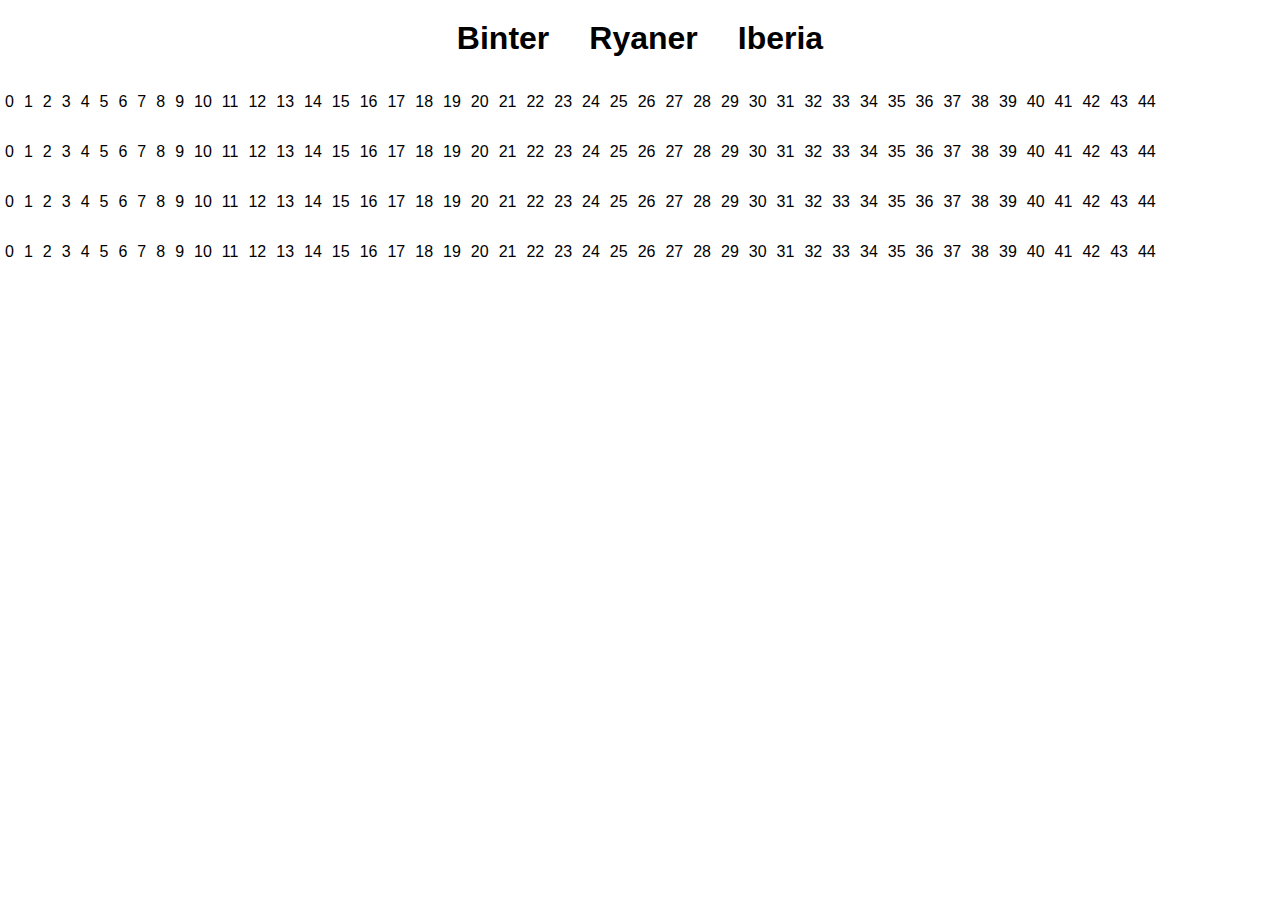
<file: index.html>
<!DOCTYPE html>
<html lang="es">
<head>
    <meta charset="UTF-8">
    <meta name="viewport" content="width=device-width, initial-scale=1.0">
    <link rel="stylesheet" href="style.css">
    <title>Tarea2-Andrei</title>
</head>
<body>
    <header>
        <nav>
            <h1 onclick="Navegar('Binter')"> Binter</h1>
            <h1 onclick="Navegar('Ryaner')"> Ryaner</h1>
            <h1 onclick="Navegar('Iberia')"> Iberia</h1>
        </nav>
    </header>
    <main>
        <script src="script.js"></script>
    </main>
</body>
</html>
</file>
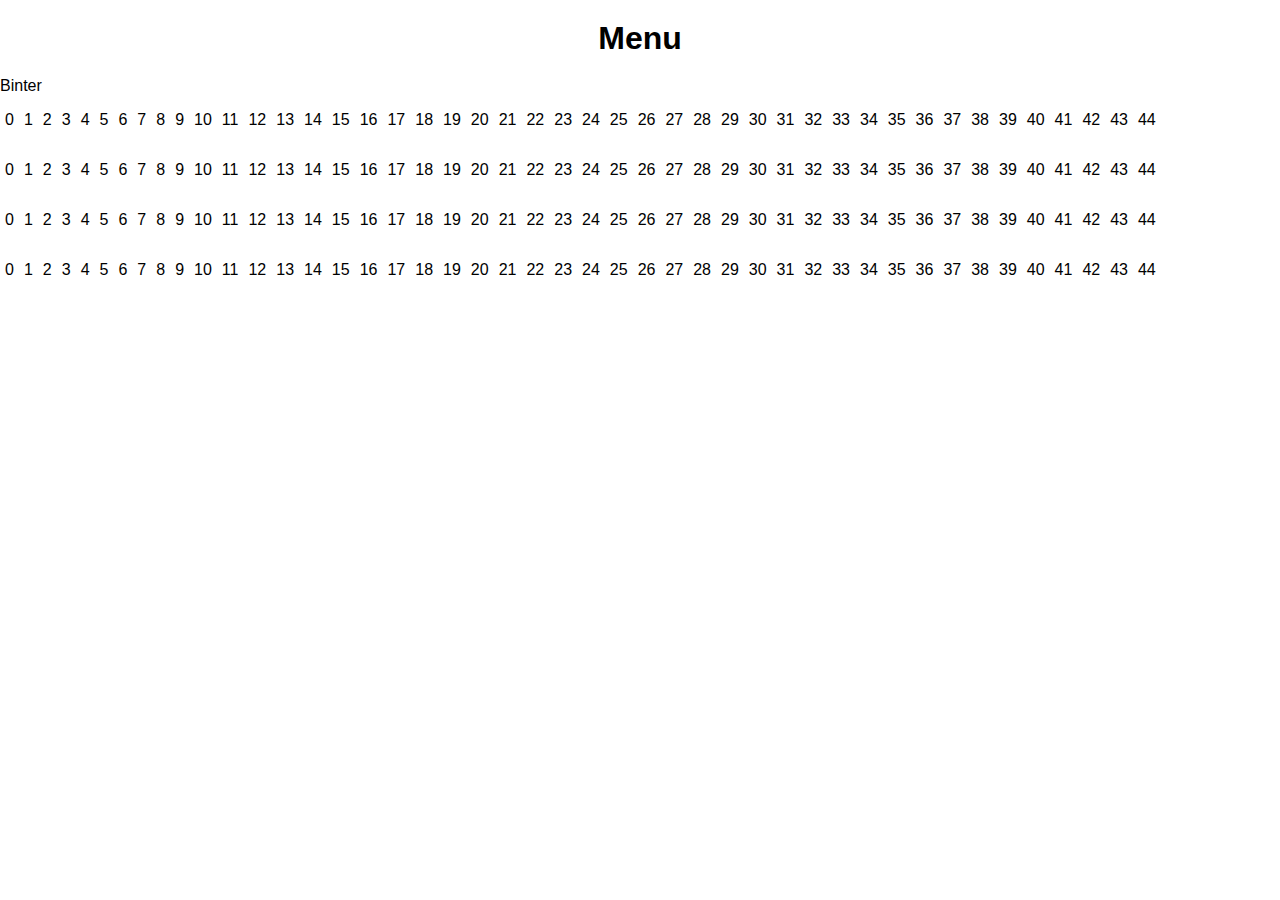
<file: Binter.html>
<!DOCTYPE html>
<html lang="en">
<head>
    <meta charset="UTF-8">
    <meta name="viewport" content="width=device-width, initial-scale=1.0">
    <link rel="stylesheet" href="style.css">
    <title>Binter</title>
</head>
<body>
    <header>
        <nav>
            <h1 onclick="Navegar('Menu')"> Menu</h1>
        </nav>
    </header>
    <p>Binter</p>
    <main>
        <script src="script.js"></script>
    </main>
</body>
</html>
</file>
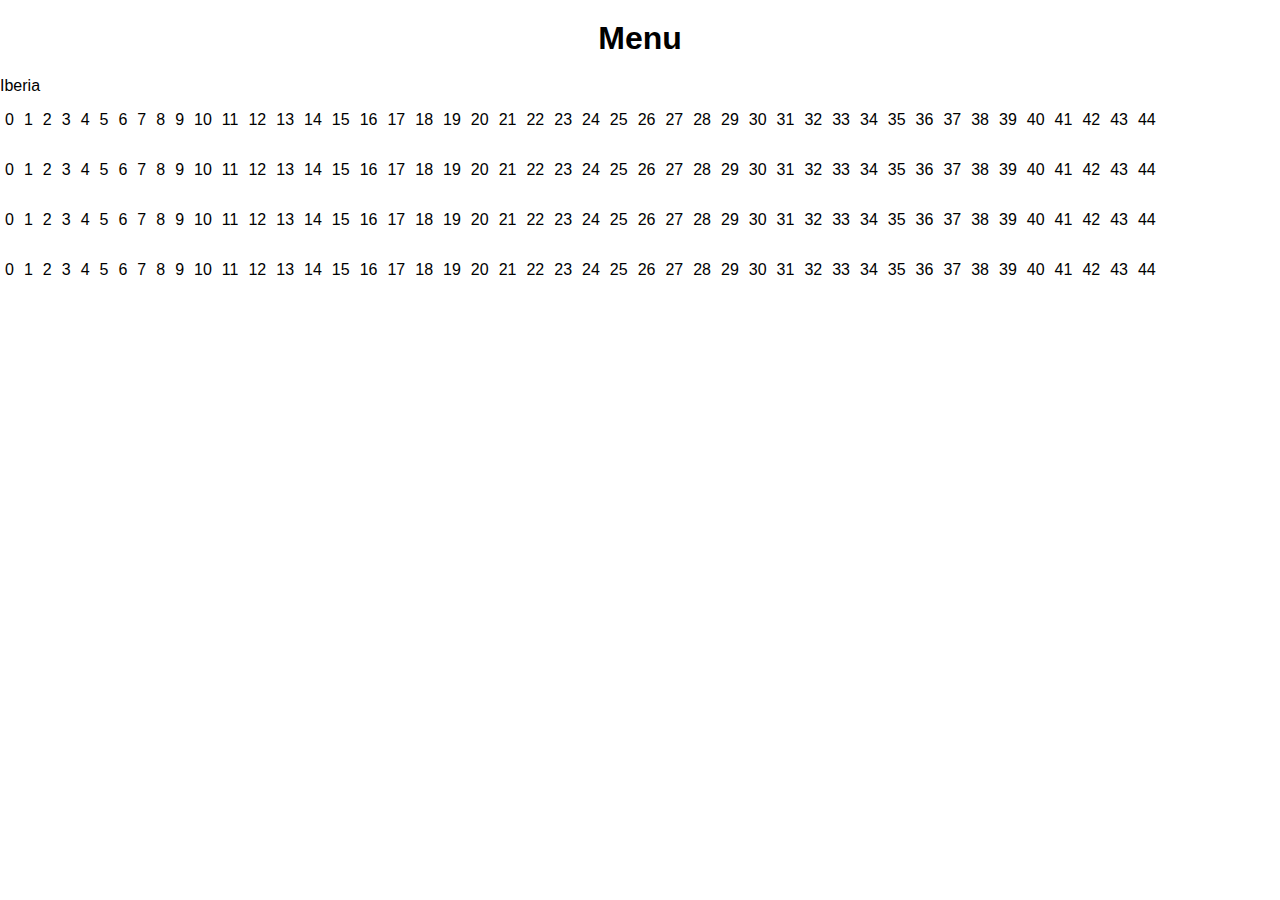
<file: Iberia.html>
<!DOCTYPE html>
<html lang="en">
<head>
    <meta charset="UTF-8">
    <meta name="viewport" content="width=device-width, initial-scale=1.0">
    <link rel="stylesheet" href="style.css">
    <title>Iberia</title>
</head>
<body>
    <header>
        <nav>
            <h1 onclick="Navegar('Menu')"> Menu</h1>
        </nav>
    </header>
    <p>Iberia</p>
    <main>
        <script src="script.js"></script>
    </main>
</body>
</html>
</file>
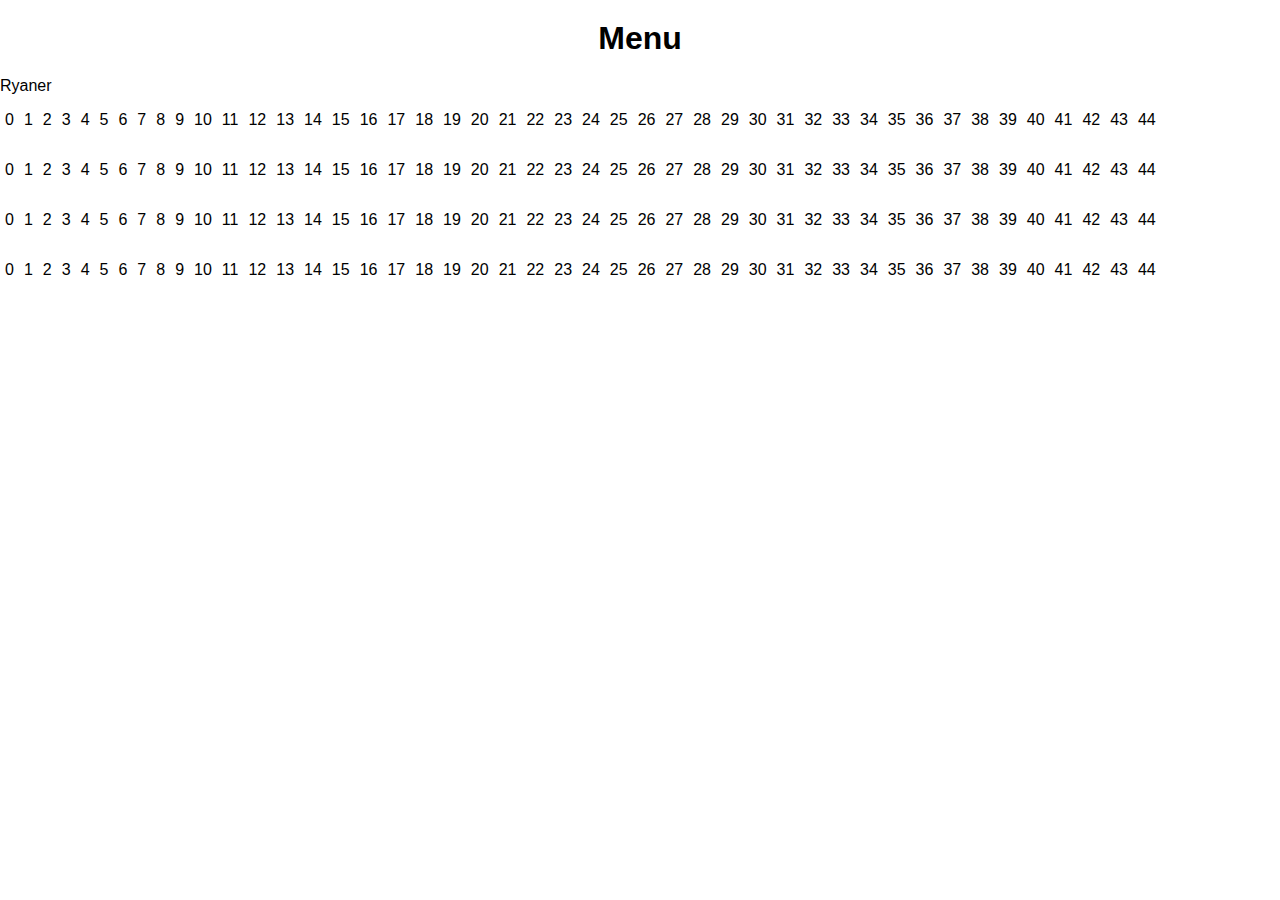
<file: Ryaner.html>
<!DOCTYPE html>
<html lang="en">
<head>
    <meta charset="UTF-8">
    <meta name="viewport" content="width=device-width, initial-scale=1.0">
    <link rel="stylesheet" href="style.css">
    <title>Ryaner</title>
</head>
<body>
    <header>
        <nav>
            <h1 onclick="Navegar('Menu')"> Menu</h1>
        </nav>
    </header>
    <p>Ryaner</p>
    <main>
        <script src="script.js"></script>
    </main>
</body>
</html>
</file>
<file: style.css>
*{
    padding: auto;
    margin: 0;
    box-sizing: border-box;
    font-family: 'Open Sans', sans-serif;
    color: rgb(0, 0, 0);
    background-color: white;
}
nav{
    display: flex;
    justify-content: center;

}
h1{
    padding: 20px;
    text-align: center;
}
.sectionHorizontal{
    height: 200px;
    width: 100%;
    display: flex;
    flex-direction: column;
    align-items: center;
    
}
.sectionHorizontal1{
    height: 200px;
    width: 100%;
    display: flex;
    align-items: center;
    
}
.asiento{
    padding: 5px;
}
</file>
